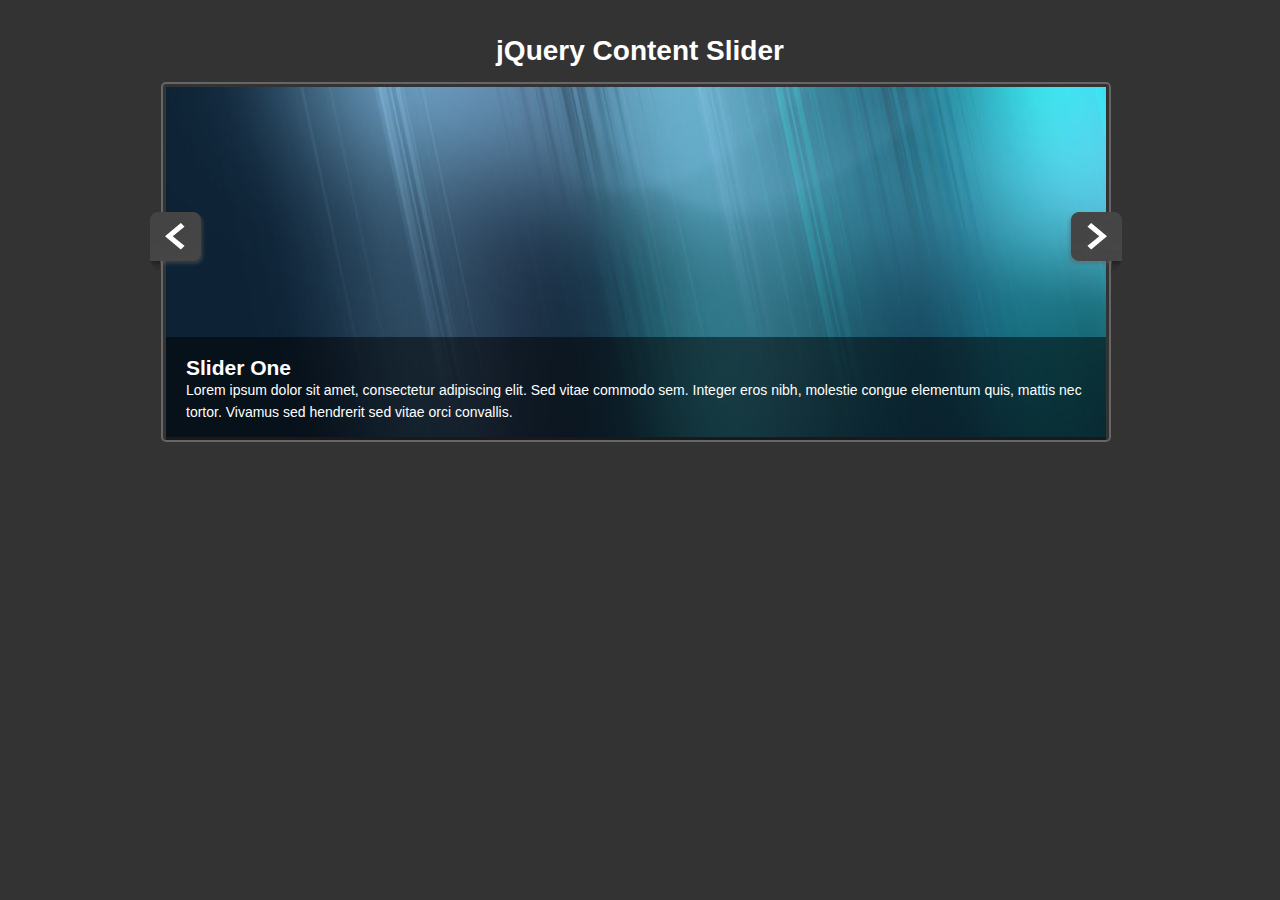
<file: Jquery Slider/index.html>
<!DOCTYPE html>
<html>

<head>
	<title>jQuery Content Slider</title>
	<link rel="stylesheet" href="css/style.css">

	<script src="https://ajax.googleapis.com/ajax/libs/jquery/1.11.1/jquery.min.js"></script>
	<script src="js/script.js"></script>
</head>

<body>
	<div id="container">

		<header>
			<h1>jQuery Content Slider</h1>
		</header>

		<img src="img/arrow-left.png" alt="Prev" id="prev">

		<div id="slider">

			<div class="slide">
				<div class="slide-copy">
					<h2>Slider One</h2>
					<p>Lorem ipsum dolor sit amet, consectetur adipiscing elit. Sed vitae commodo sem. Integer eros
						nibh, molestie congue elementum quis, mattis nec tortor. Vivamus sed hendrerit sed vitae orci
						convallis.</p>
				</div>
				<img src="img/slide1.jpg">
			</div>

			<div class="slide">
				<div class="slide-copy">
					<h2>Slider Two</h2>
					<p>Lorem ipsum dolor sit amet, consectetur adipiscing elit. Sed vitae commodo sem. Integer eros
						nibh, molestie congue elementum quis, mattis nec tortor. Vivamus sed hendrerit sed vitae orci
						convallis.</p>
				</div>
				<img src="img/slide2.jpg">
			</div>

			<div class="slide">
				<div class="slide-copy">
					<h2>Slider Three</h2>
					<p>Lorem ipsum dolor sit amet, consectetur adipiscing elit. Sed vitae commodo sem. Integer eros
						nibh, molestie congue elementum quis, mattis nec tortor. Vivamus sed hendrerit sed vitae orci
						convallis.</p>
				</div>
				<img src="img/slide3.jpg">
			</div>

			<div class="slide">
				<div class="slide-copy">
					<h2>Slider Four</h2>
					<p>Lorem ipsum dolor sit amet, consectetur adipiscing elit. Sed vitae commodo sem. Integer eros
						nibh, molestie congue elementum quis, mattis nec tortor. Vivamus sed hendrerit sed vitae orci
						convallis.</p>
				</div>
				<img src="img/slide4.jpg">
			</div>

			<div class="slide">
				<div class="slide-copy">
					<h2>Slider Five</h2>
					<p>Lorem ipsum dolor sit amet, consectetur adipiscing elit. Sed vitae commodo sem. Integer eros
						nibh, molestie congue elementum quis, mattis nec tortor. Vivamus sed hendrerit sed vitae orci
						convallis.</p>
				</div>
				<img src="img/slide5.jpg">
			</div>
		</div>

		<img src="img/arrow-right.png" alt="Next" id="next">

	</div>
</body>

</html>
</file>
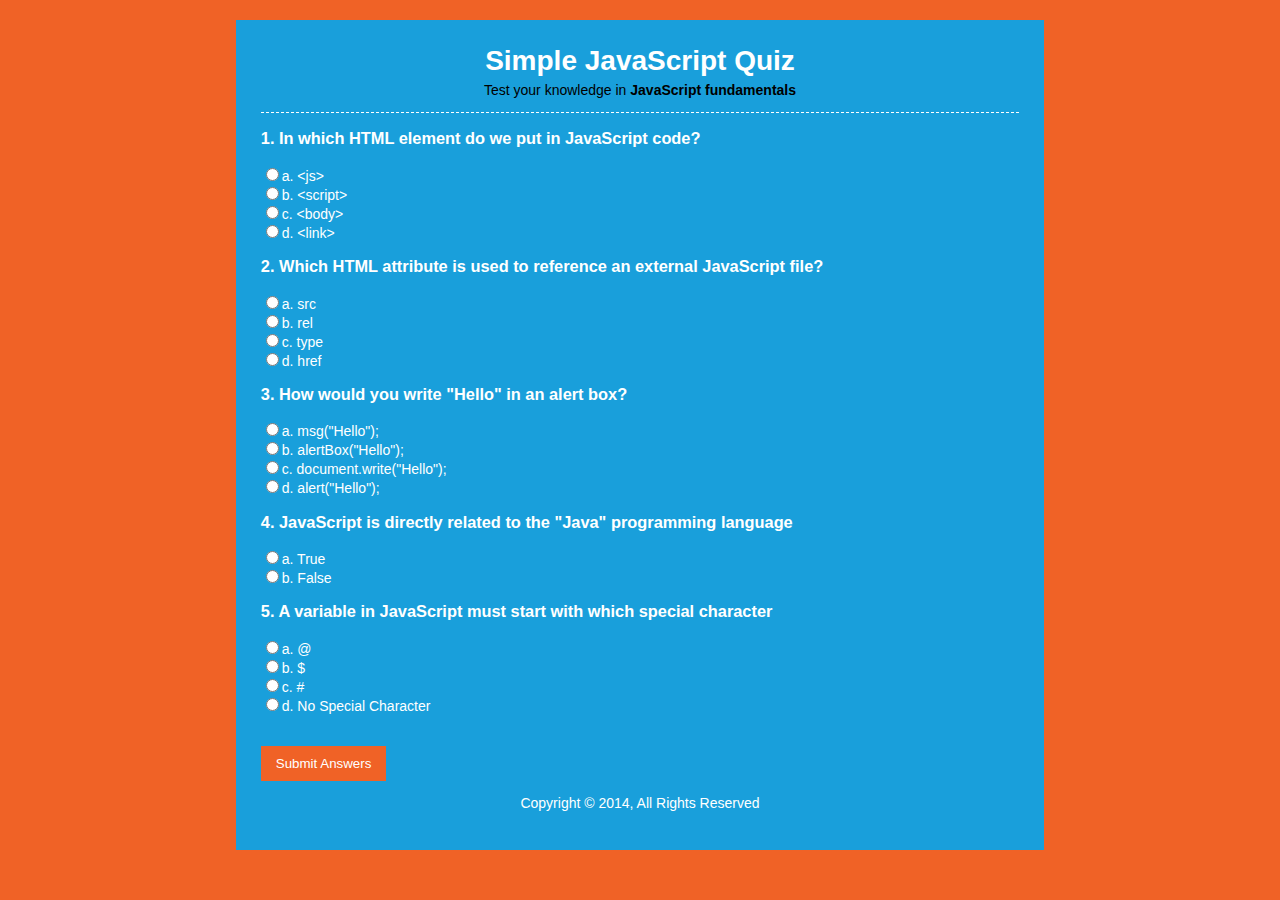
<file: Quiz/index.html>
<!DOCTYPE html>
<html>

<head>
	<title>Simple JavaScript Quiz</title>
	<link rel="stylesheet" href="css/style.css">

	<script src="js/script.js"></script>
</head>

<body>
	<div id="container">
		<header>
			<h1>Simple JavaScript Quiz</h1>
			<p>Test your knowledge in <strong>JavaScript fundamentals</strong></p>
		</header>
		<section>

			<div id="results"></div>

			<form name="quizForm" onsubmit="return submitAnswers()">
				<h3>1. In which HTML element do we put in JavaScript code?</h3>
				<input type="radio" name="q1" value="a" id="q1a">a. &lt;js&gt;<br>
				<input type="radio" name="q1" value="b" id="q1b">b. &lt;script&gt;<br>
				<input type="radio" name="q1" value="c" id="q1c">c. &lt;body&gt;<br>
				<input type="radio" name="q1" value="d" id="q1d">d. &lt;link&gt;<br>

				<h3>2. Which HTML attribute is used to reference an external JavaScript file?</h3>
				<input type="radio" name="q2" value="a" id="q2a">a. src<br>
				<input type="radio" name="q2" value="b" id="q2b">b. rel<br>
				<input type="radio" name="q2" value="c" id="q2c">c. type<br>
				<input type="radio" name="q2" value="d" id="q2d">d. href<br>

				<h3>3. How would you write "Hello" in an alert box?</h3>
				<input type="radio" name="q3" value="a" id="q3a">a. msg("Hello");<br>
				<input type="radio" name="q3" value="b" id="q3b">b. alertBox("Hello");<br>
				<input type="radio" name="q3" value="c" id="q3c">c. document.write("Hello");<br>
				<input type="radio" name="q3" value="d" id="q3d">d. alert("Hello");<br>

				<h3>4. JavaScript is directly related to the "Java" programming language</h3>
				<input type="radio" name="q4" value="a" id="q4a">a. True<br>
				<input type="radio" name="q4" value="b" id="q4b">b. False<br>

				<h3>5. A variable in JavaScript must start with which special character</h3>
				<input type="radio" name="q5" value="a" id="q5a">a. @<br>
				<input type="radio" name="q5" value="b" id="q5b">b. $<br>
				<input type="radio" name="q5" value="c" id="q5c">c. #<br>
				<input type="radio" name="q5" value="d" id="q5d">d. No Special Character<br>
				<br><br>
				<input type="submit" value="Submit Answers">
			</form>

		</section>
		<footer>
			<p>Copyright &copy; 2014, All Rights Reserved</p>
		</footer>
	</div>
</body>

</html>
</file>
<file: Jquery Slider/css/style.css>
* {
	margin: 0;
	padding: 0;
}

body {
	font-family: 'Arial', sans-serif;
	font-size: 14px;
	color: #fff;
	background: #333;
	line-height: 1.6em;
}

a {
	color: #fff;
	text-decoration: none;
}

h1 {
	text-align: center;
	margin-bottom: 20px;
}

#container {
	width: 980px;
	margin: 40px auto;
	overflow: hidden;
}

#slider {
	width: 940px;
	height: 350px;
	position: relative;
	overflow: hidden;
	float: left;
	padding: 3px;
	border: #666 solid 2px;
	border-radius: 5px;
}

#slider img {
	width: 940px;
	height: 350px;
}

.slide {
	position: absolute;
}

.slide-copy {
	position: absolute;
	bottom: 0;
	left: 0;
	padding: 20px;
	background: 7f7f7f;
	background: rgba(0, 0, 0, 0.5);
}

#prev, #next {
	float: left;
	margin-top: 130px;
	cursor: pointer;
	position: relative;
	z-index: 100;
}

#prev {
	margin-right: -45px;
}

#next {
	margin-left: -45px;
}
</file>
<file: Quiz/css/style.css>
body {
	background: #f06226;
	color: #fff;
	font-family: 'Arial', sans-serif;
	font-size: 14px;
}

#container {
	width: 60%;
	background: #199fdb;
	margin: 20px auto;
	overflow: auto;
	padding: 25px;
}

header {
	text-align: center;
	border-bottom: #fff dashed 1px;
}

header h1 {
	margin: 0;
	padding: 0;
}

header p {
	padding: 0;
	margin-top: 5px;
	color: #000;
}

section {
	min-height: 400px;
}

footer {
	text-align: center;
}

input[type='submit'] {
	background: #f06226;
	border: 0;
	color: #fff;
	padding: 10px 15px;
	cursor: pointer;
}

#results h3 {
	background: #f06226;
	padding: 10px;
	margin: 10px 0;
}

#results span {
	color: #000;
	font-weight: bold;
}
</file>
